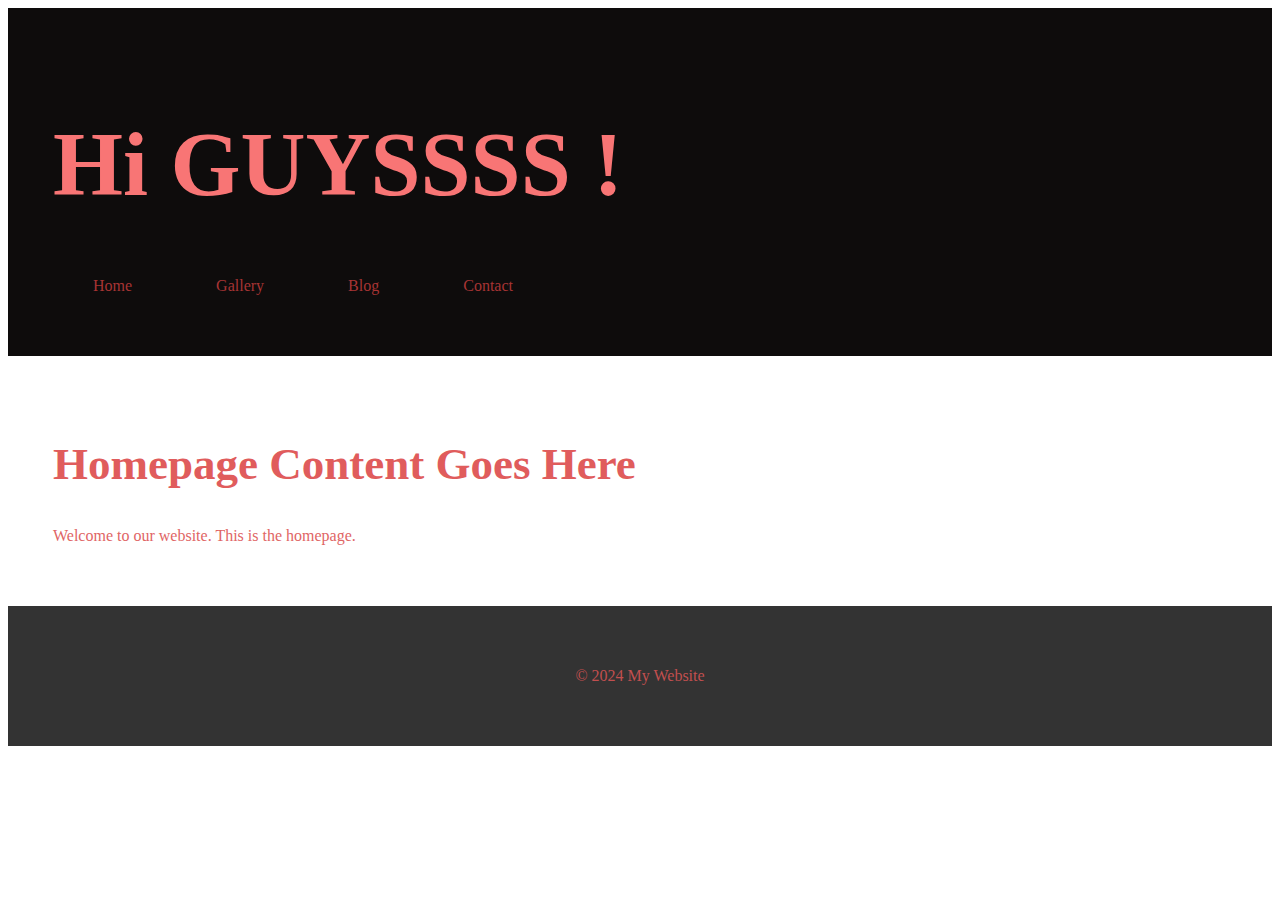
<file: index.html>
<!DOCTYPE html>
<html lang="en">
<head>
    <meta charset="UTF-8">
    <meta name="viewport" content="width=device-width, initial-scale=1.0">
    <title>Home</title>
    <link rel="stylesheet" href="style.css">
</head>
<body>
    
    <header>
        <h1> Hi GUYSSSS !</h1>
        <nav>
            <ul>
                <li><a href="index.html">Home</a></li>
                <li><a href="gallery.html">Gallery</a></li>
                <li><a href="blog.html">Blog</a></li>
                <li><a href="contact.html">Contact</a></li>
            </ul>
        </nav>
    </header>
    <section class="content">
        <h2>Homepage Content Goes Here</h2>
        <p>Welcome to our website. This is the homepage.</p>
    </section>
    <footer>
        <p>&copy; 2024 My Website</p>
    </footer>
</body>
</html>
</file>
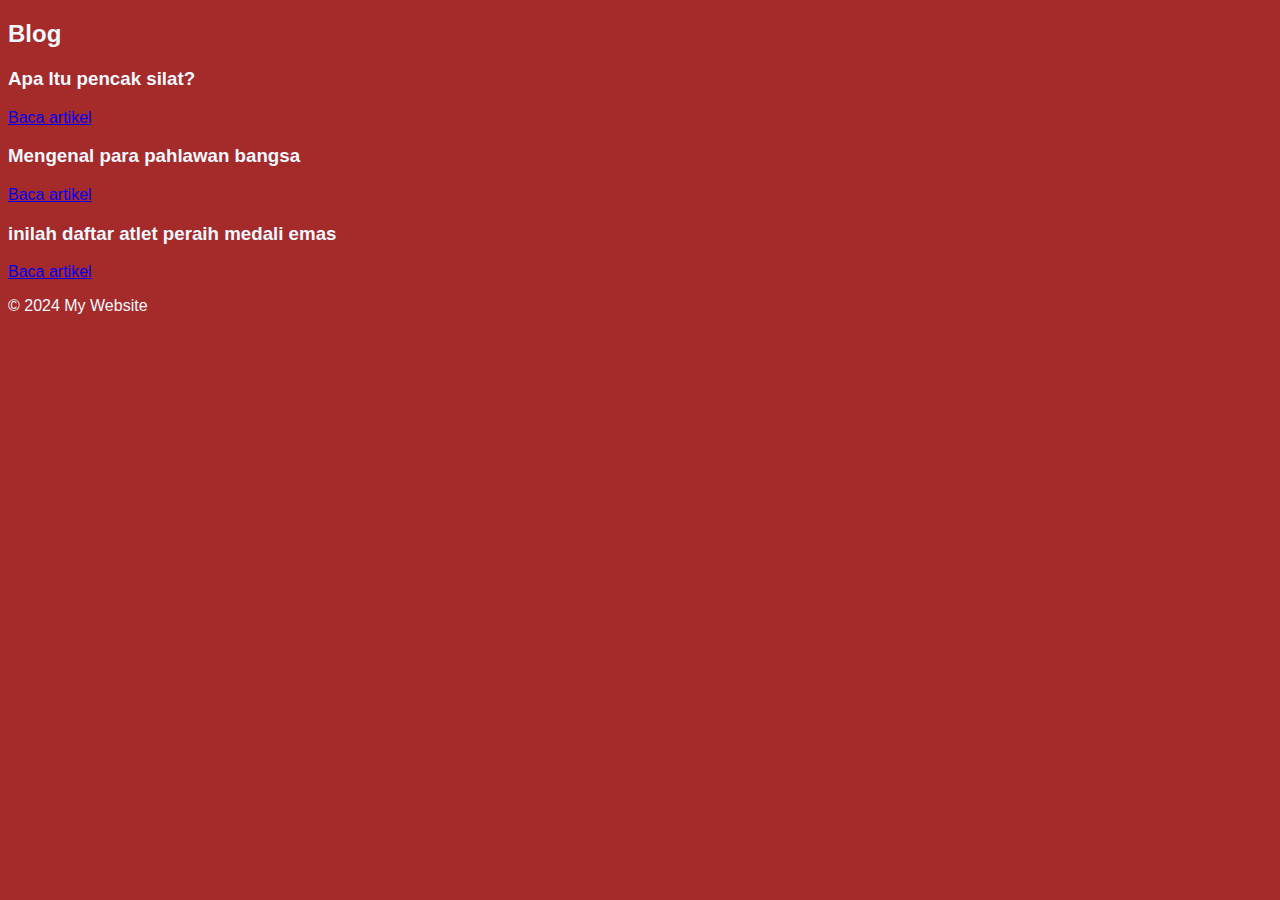
<file: blog.html>
<!DOCTYPE html>
<html lang="en">
<head>
    <meta charset="UTF-8">
    <meta name="viewport" content="width=device-width, initial-scale=1.0">
    <title>Blog</title>
    <link rel="stylesheet" href="blog.css">
</head>
<body>
    <section class="content">
        <h2>Blog</h2>
        <article>
            <h3>Apa Itu pencak silat? </h3>
            <p> <a href="https://gramedia.com/literasi/pencak-silat/"> Baca artikel</a></p>
        </article>
        <article>
            <h3>Mengenal para pahlawan bangsa</h3>
            <p> <a href="https://www.detik.com/edu/detikpedia/d-5908774/14-pahlawan-nasional-indonesia-pejuang-kemerdekaan-dan-profil-singkatnya"> Baca artikel</a></p>
        </article>
        <article>
            <h3>inilah daftar atlet peraih medali emas</h3>
            <p> <a href="https://www.kompas.com/sports/read/2023/09/27/08022018/daftar-atlet-indonesia-peraih-medali-asian-games-2022"> Baca artikel</a></p>
        </article>
    </section>
    <footer>
        <p>&copy; 2024 My Website</p>
    </footer>
</body>
</html>
</file>
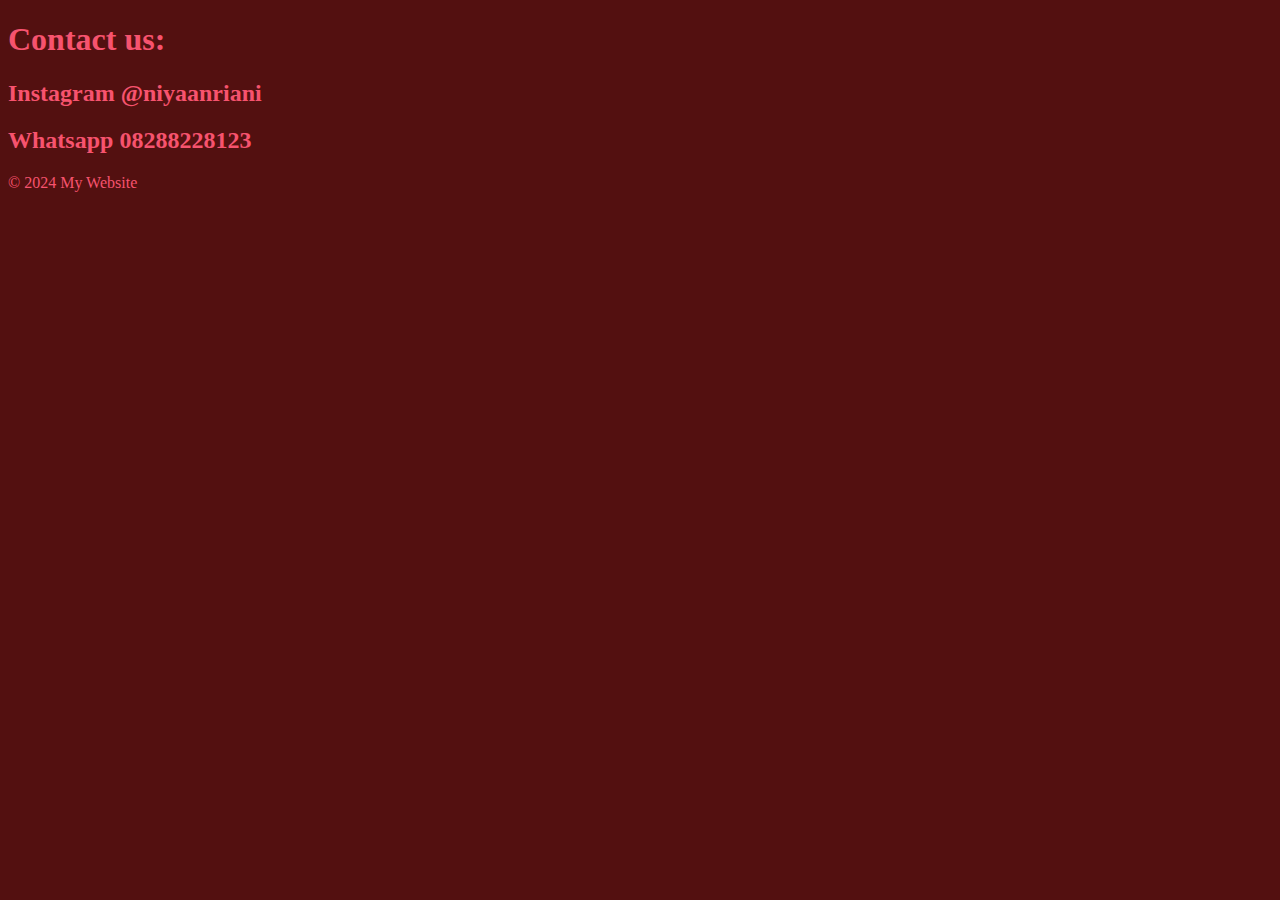
<file: contact.html>
<!DOCTYPE html>
<html lang="en">
<head>
    <meta charset="UTF-8">
    <meta name="viewport" content="width=device-width, initial-scale=1.0">
    <title>Contact</title>
    <link rel="stylesheet" href="contact.css">
</head>
<body>
    <header>
        <h1>Contact us:</h1>
        
    </header>
    <section class="content">
        <h2>Instagram  @niyaanriani </h2>
        <h2>Whatsapp  08288228123 </h2>
        <!-- Contact form or contact information goes here -->
    </section>
    <footer>
        <p>&copy; 2024 My Website</p>
    </footer>
</body>
</html>
</file>
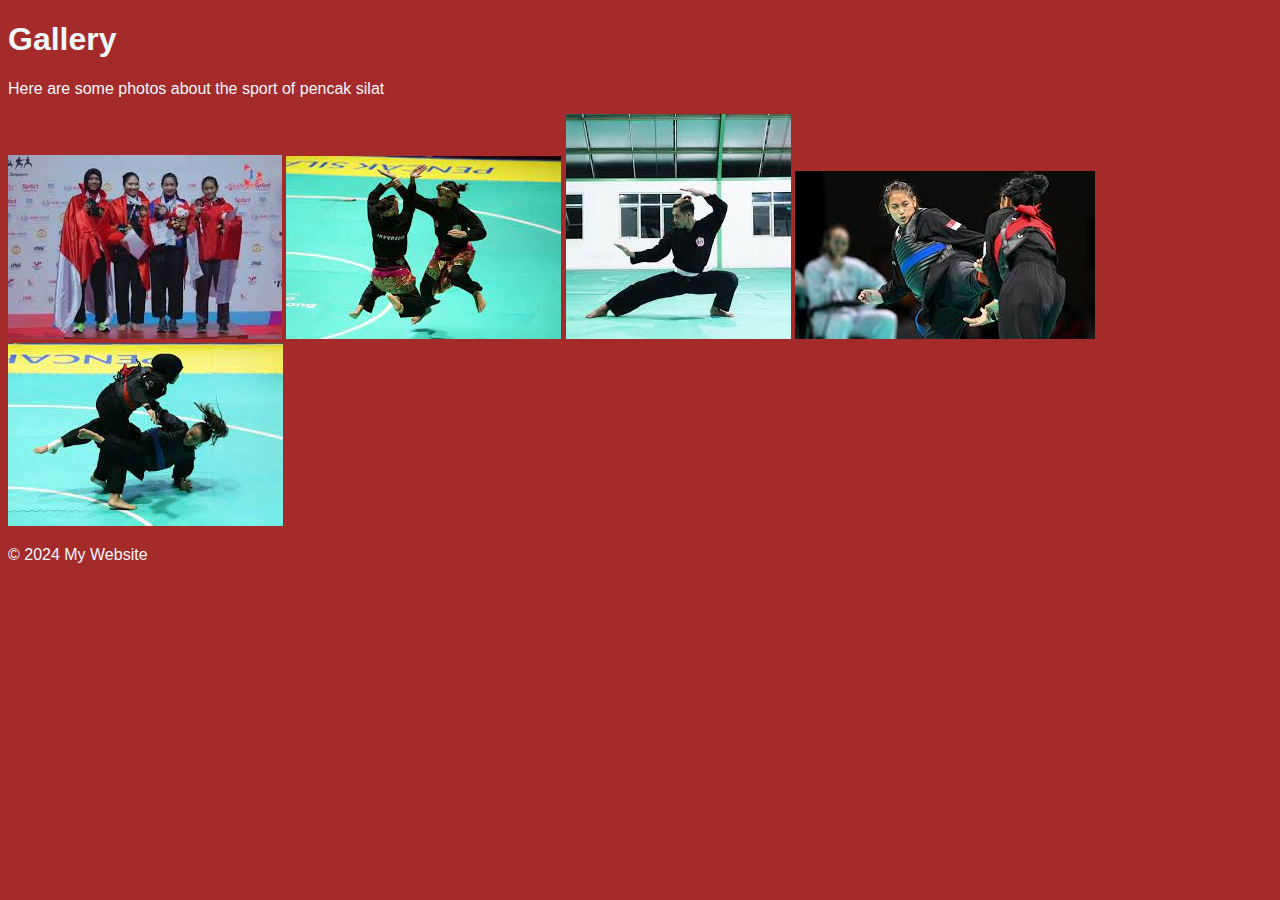
<file: gallery.html>
<!DOCTYPE html>
<html lang="en">
<head>
    <meta charset="UTF-8">
    <meta name="viewport" content="width=device-width, initial-scale=1.0">
    <title>Gallery</title>
    <link rel="stylesheet" href="gallery.css">
</head>
<body>
    
    <section class="content">
        <h1>Gallery</h1>
        <div class="gallery-containers">    
        <p>Here are some photos about the sport of pencak silat</p>
        <img src="pencak silat 4.jpeg" alt="Image 1">
        <img src="pencak silat 1.jpeg" alt="Image 2">
        <img src="pencak silat 2.jpeg" alt="Image 3">
        <img src="pencak silat 3.jpeg" alt="Image 2">
        <img src="pencak silat.jpeg" alt="Image 3">
        <!-- Your gallery content goes here -->
    </section>
    <footer>
        <p>&copy; 2024 My Website</p>
    </footer>
</body>
</html>
</file>
<file: style.css>
/* CSS for Header */
header {
    background-color: #0e0c0c;
    color: #f87575;
    padding: 45px;
}

header h1 {
    margin: 80;
    font-size: 90px;
}

header nav ul {
    list-style-type: none;
    margin: 80;
    padding: 80;
}

header nav ul li {
    display: inline;
    margin-right: 80px;
}

header nav ul li a {
    color: #a73434;
    text-decoration: none;
}

/* CSS for Content */
.content {
    padding: 45px;
}

.content h2 {
    color: #e05c5c;
    font-size: 45px;
}

.content p {
    color: #df6565;
}

/* CSS for Footer */
footer {
    background-color: #333;
    color: #c24f4f;
    text-align: center;
    padding: 45px;
}
</file>
<file: blog.css>
body {
    background-color: brown;;
    background-size: cover;
    font-family:'Lucida Sans', 'Lucida Sans Regular', 'Lucida Grande', 'Lucida Sans Unicode', Geneva, Verdana, sans-serif;
    color:aliceblue;
}
</file>
<file: contact.css>
body {
    background-color: rgb(83, 16, 16);
    background-size: cover;
    font-family:'Lucida Sans', 'Lucida Sans Regular', 'Lucida Grande', 'Lucida Sans Unicode', ' Geneva' , ' Verdana', 'sans-serif';
    color:rgb(247, 83, 110);
}
</file>
<file: gallery.css>
body {
    background-color: brown;
    background-size: cover;
    font-family:'Lucida Sans', 'Lucida Sans Regular', 'Lucida Grande', 'Lucida Sans Unicode', Geneva, Verdana, sans-serif;
    color:aliceblue;
}
</file>
